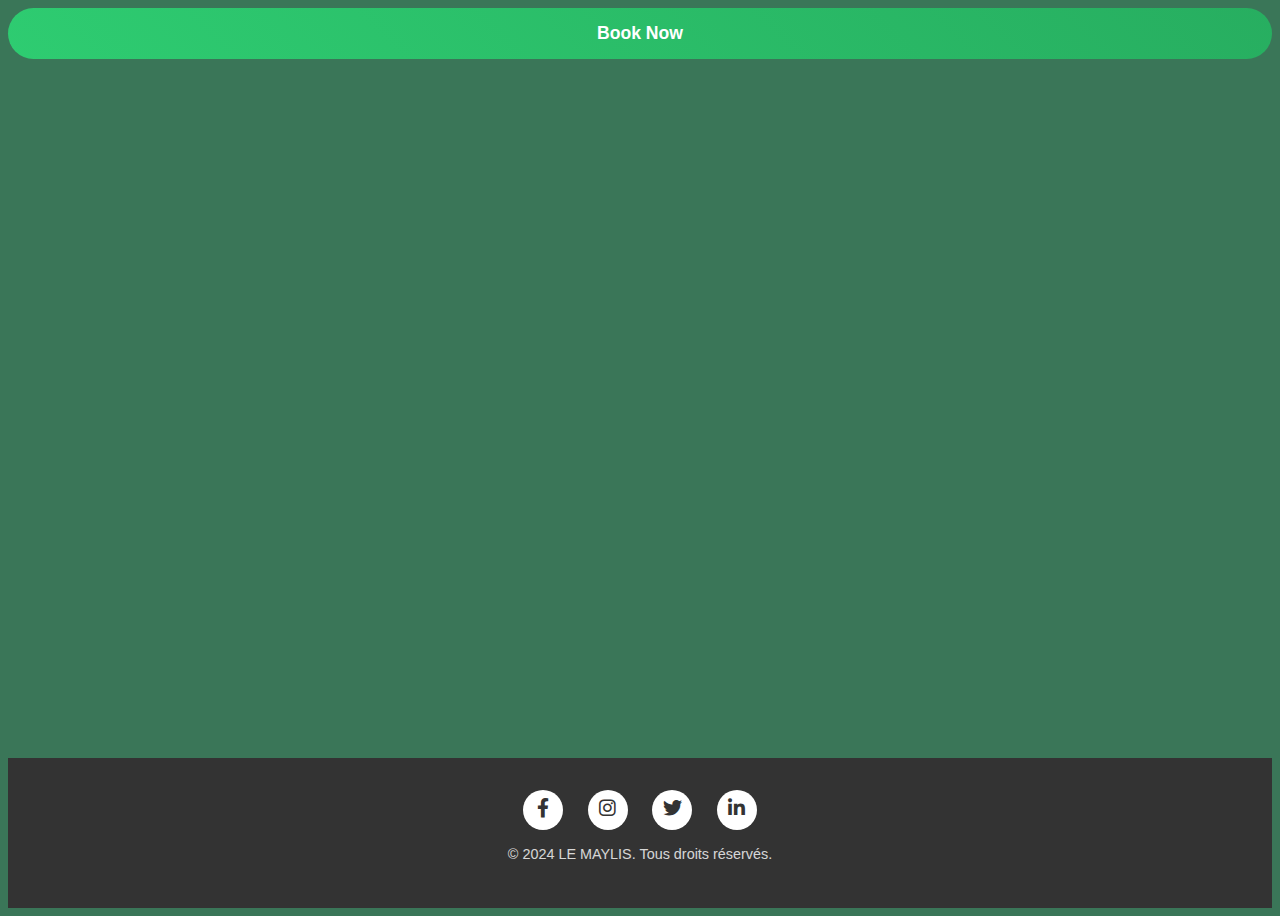
<file: index6.html>
<!DOCTYPE html>
<html lang="en">
<head>
    <meta charset="UTF-8">
    <meta name="viewport" content="width=device-width, initial-scale=1.0">
    <title>Document</title>
    <link rel="stylesheet" href="style5.css">
    <link rel="stylesheet" href="https://cdnjs.cloudflare.com/ajax/libs/font-awesome/6.0.0/css/all.min.css">
</head>
<body>
    <button class="book-btn">Book Now</button> 
    <div class="modal">
        <div class="modal-content">
            <span class="close-btn">&times;</span>
            <form class="booking-form">
                <h2 style="text-align: center; margin-bottom: 20px;">Book Your Activity</h2>
                
                <div class="form-group">
                    <label for="name">Full Name</label>
                    <input type="text" id="name" required>
                </div>

                <div class="form-group">
                    <label for="email">Email</label>
                    <input type="email" id="email" required>
                </div>

                <div class="form-group">
                    <label for="phone">Phone Number</label>
                    <input type="tel" id="phone" required>
                </div>

                <div class="form-group">
                    <label for="activity">Select Activity</label>
                    <select id="activity" required>
                        <option value="">Choose an activity...</option>
                        <option value="hiking">Hiking</option>
                        <option value="horse-riding">Horse Riding</option>
                        <option value="quad-biking">Quad Biking</option>
                    </select>
                </div>

                <div class="form-group">
                    <label for="date">Preferred Date</label>
                    <input type="date" id="date" required>
                </div>

                <div class="form-group">
                    <label for="participants">Number of Participants</label>
                    <input type="number" id="participants" min="1" max="10" required>
                </div>

                <button type="submit" class="submit-btn">Confirm Booking</button>
                <div class="success-message">Booking submitted successfully!</div>
            </form>
        </div>
    </div>
    <footer class="footer">
        <div class="footer-content">
            <div class="social-icons">
                <a href="#" class="social-link">
                    <i class="fab fa-facebook-f"></i>
                </a>
                <a href="#" class="social-link">
                    <i class="fab fa-instagram"></i>
                </a>
                <a href="#" class="social-link">
                    <i class="fab fa-twitter"></i>
                </a>
                <a href="#" class="social-link">
                    <i class="fab fa-linkedin-in"></i>
                </a>
            </div>
            <div class="footer-text">
                <p>&copy; 2024 LE MAYLIS. Tous droits réservés.</p>
            </div>
        </div>
    </footer>
    <script src="script5.js"></script>
</body>
</html>
</file>
<file: style5.css>
body {
    background-color: #3a7658;
    font-family: 'Arial', sans-serif;
    min-height: 100vh;
}

.logo-container {
    text-align: center;
    padding: 20px 0;
    
}

.logo {
    align-items: center;
    width: 200px;
    height: auto;
}

.book-btn {
    padding: 15px 30px;
    background: linear-gradient(45deg, #2ecc71, #27ae60);
    color: white;
    border: none;
    border-radius: 30px;
    cursor: pointer;
    font-size: 1.1rem;
    font-weight: bold;
    transition: transform 0.3s ease, box-shadow 0.3s ease;
}

.book-btn:hover {
    transform: translateY(-2px);
    box-shadow: 0 5px 15px rgba(46, 204, 113, 0.4);
}

/* Modal Styles */
.modal {
    display: none;
    position: fixed;
    top: 0;
    left: 0;
    width: 100%;
    height: 100%;
    background: rgba(0, 0, 0, 0.5);
    justify-content: center;
    align-items: center;
    z-index: 1000;
}

.modal-content {
    background: white;
    padding: 30px;
    border-radius: 15px;
    width: 90%;
    max-width: 500px;
    position: relative;
    animation: modalSlideIn 0.3s ease;
}

@keyframes modalSlideIn {
    from {
        transform: translateY(-50px);
        opacity: 0;
    }
    to {
        transform: translateY(0);
        opacity: 1;
    }
}

.close-btn {
    position: absolute;
    top: 15px;
    right: 15px;
    font-size: 24px;
    cursor: pointer;
    color: #666;
    transition: color 0.3s ease;
}

.close-btn:hover {
    color: #e74c3c;
}

/* Form Styles */
.booking-form {
    display: flex;
    flex-direction: column;
    gap: 15px;
}

.form-group {
    display: flex;
    flex-direction: column;
    gap: 5px;
}

.form-group label {
    font-weight: bold;
    color: #333;
}

.form-group input,
.form-group select {
    padding: 10px;
    border: 2px solid #ddd;
    border-radius: 8px;
    font-size: 1rem;
    transition: border-color 0.3s ease;
}

.form-group input:focus,
.form-group select:focus {
    outline: none;
    border-color: #2ecc71;
}

.submit-btn {
    padding: 12px;
    background: #2ecc71;
    color: white;
    border: none;
    border-radius: 8px;
    cursor: pointer;
    font-size: 1.1rem;
    font-weight: bold;
    transition: background 0.3s ease;
}

.submit-btn:hover {
    background: #27ae60;
}

/* Success Message */
.success-message {
    display: none;
    text-align: center;
    color: #2ecc71;
    font-weight: bold;
    margin-top: 15px;
}

/* Responsive Design */
@media (max-width: 768px) {
    .modal-content {
        width: 95%;
        padding: 20px;
    }

    .form-group input,
    .form-group select {
        font-size: 16px; 
        
    }
}
/* CSS pour le footer */
.footer {
    background-color: #333;
    color: white;
    padding: 2rem 0;
    margin-top: auto;
}

.footer-content {
    max-width: 1200px;
    margin: 0 auto;
    text-align: center;
}

.social-icons {
    margin-bottom: 1rem;
}

.social-link {
    display: inline-block;
    width: 40px;
    height: 40px;
    margin: 0 10px;
    background-color: #fff;
    border-radius: 50%;
    color: #333;
    text-align: center;
    line-height: 40px;
    transition: all 0.3s ease;
}

.social-link:hover {
    transform: translateY(-3px);
    box-shadow: 0 5px 15px rgba(0, 0, 0, 0.3);
}

.social-link i {
    font-size: 1.2rem;
}

/* Couleurs spécifiques pour chaque réseau social au survol */
.social-link:hover .fa-facebook-f {
    color: #3b5998;
}

.social-link:hover .fa-instagram {
    color: #e1306c;
}

.social-link:hover .fa-twitter {
    color: #1da1f2;
}

.social-link:hover .fa-linkedin-in {
    color: #0077b5;
}

.footer-text {
    font-size: 0.9rem;
    opacity: 0.8;
}

/* Pour s'assurer que le footer reste en bas */
body {
    min-height: 100vh;
    display: flex;
    flex-direction: column;
}

/* Media Queries pour la responsivité */
@media (max-width: 768px) {
    .social-link {
        width: 35px;
        height: 35px;
        line-height: 35px;
        margin: 0 5px;
    }

    .social-link i {
        font-size: 1rem;
    }
}
</file>
